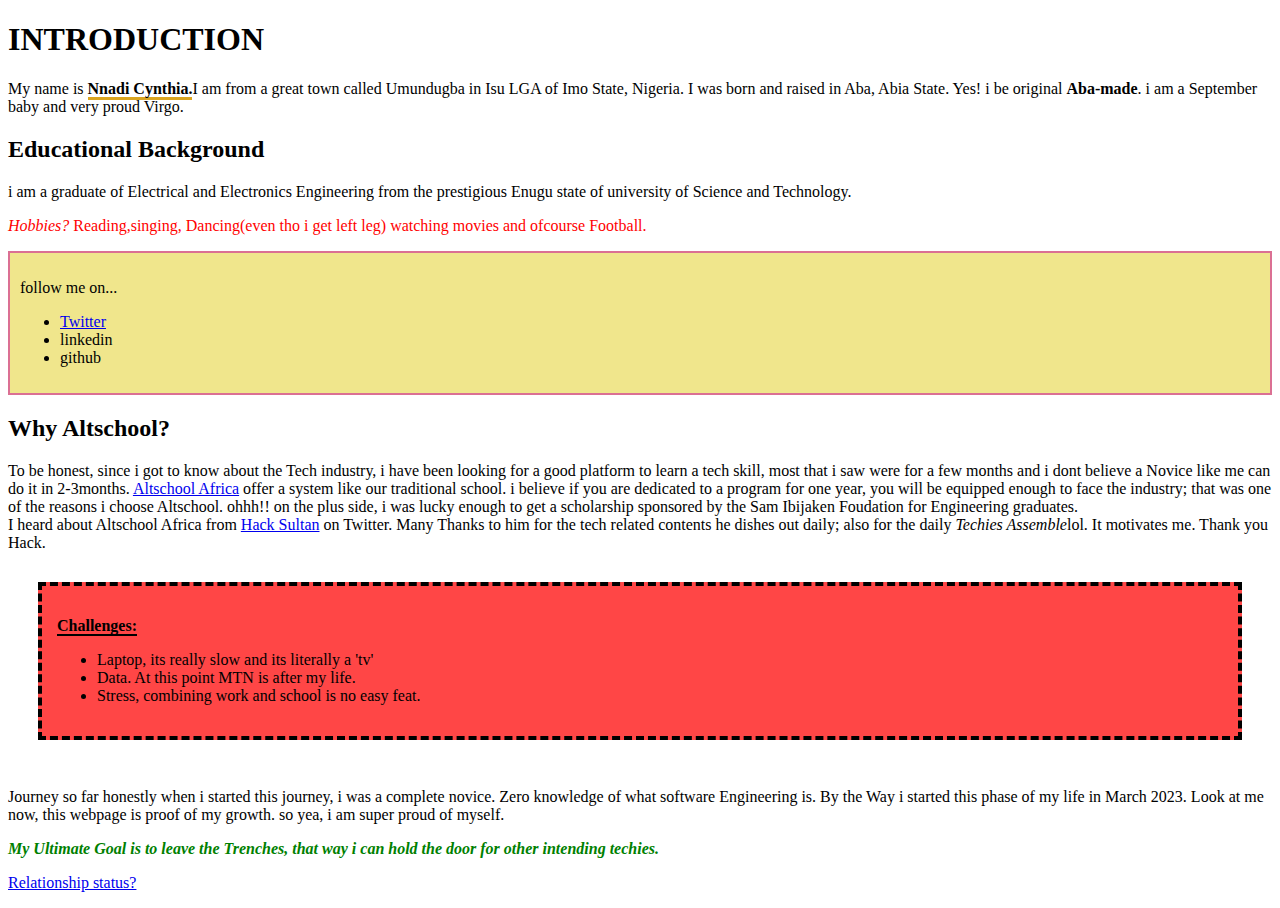
<file: index.html>
<!DOCTYPE html>
<html lang="en">
<head>
    <meta charset="UTF-8">
    <meta http-equiv="X-UA-Compatible" content="IE=edge">
    <meta name="viewport" content="width=device-width, initial-scale=1.0">
    <title>Nnadi Cynthia</title>
    <link rel="stylesheet" href="index.css">
</head>
<body>
    <section class="intro">
        <h1>INTRODUCTION</h1>
        <P>
            My name is <span>Nnadi Cynthia.</span>I am from a great town called Umundugba in 
            Isu LGA of Imo State, Nigeria. 
            I was born and raised in Aba, Abia State. Yes! i be original <strong>Aba-made</strong>. 
            i am a September baby and very proud Virgo.
        </P>
    </section>
    <section>
        <h2>Educational Background</h2>
        <p>
            i am a graduate of Electrical and Electronics Engineering 
            from the prestigious Enugu state of university of Science and Technology.
        </p>
        <p class="hobbies">
            <em>Hobbies?</em> Reading,singing, Dancing(even tho i get left leg)
            watching movies and ofcourse Football.
         </p> 
         <div>
            <p> follow me on...
            <ul>
           <li> <a href="https://twitter.com/Official_Oma1/status/1654115691002478593?s=20" target="_blank">Twitter</a></li>
           <li>linkedin</li>
           <li>github</li>
        </ul>
        </p>
    </div>
    </section>
    <section>
        <h2>Why Altschool?</h2>
        <p>
            To be honest, since i got to know about the Tech industry, i have been looking for a good
            platform to learn a tech skill, most that i saw were for a few months and i dont believe a Novice 
            like me can do it in 2-3months. <a href="https://twitter.com/AltSchoolAfrica?s=20" target="_blank">Altschool Africa</a> offer a system like our traditional school.
            i believe if you are dedicated to a program for one year, you will be equipped enough to face
            the industry; that was one of the reasons i choose Altschool.
            ohhh!! on the plus side, i was lucky enough to get a scholarship sponsored by
            the Sam Ibijaken Foudation for Engineering graduates. 
            <br>
            I heard about Altschool Africa from <a href="https://twitter.com/hackSultan?s=20" target="_blank">Hack Sultan</a> on Twitter. Many Thanks to him for the tech
            related contents he dishes out daily; also for the daily <em>Techies Assemble</em>lol.
            It motivates me. Thank you Hack.
            </p>
            <div class="Challenges">
            <p>
            <span>Challenges:</span>
            <ul>
                <li>Laptop, its really slow and its literally a 'tv'</li>
                <li>Data. At this point MTN is after my life.</li>
                <li>Stress, combining work and school is no easy feat. </li>
            </ul> 
            </p> 
            </div>
           <p>
            <br>
            <span>Journey so far</span> honestly when i started this journey, i was a complete
            novice. Zero knowledge of what software Engineering is. By the Way i started this phase of my life 
            in March 2023. Look at me now, this webpage is proof of my growth.
            so yea, i am super proud of myself.
            </p>
            <p class="ultimate">My Ultimate Goal is to leave the <em>Trenches</em>, that way i can hold
                the door for other intending techies.
            </p>
    </section>
    <section>
        <p>
            <a href="Rel.html" target="_blank">Relationship status?</a>
        </p>
    </section>
</body>
</html>
</file>
<file: index.css>
p.hobbies{
    color: red;
    font-display:block;
}
div{
    background-color: khaki;
    border: 2px solid palevioletred;
    margin: 20px grey;
    padding: 10px;
}
div.Challenges{
    background-color: rgba(255, 0, 0, 0.726);
    border: 4px  dashed;
    margin: 30px;
    padding: 15px;
}
div.Challenges span{
    border-bottom: 2px solid ;
    font-weight: bold;
}
section.intro span{
    font-weight: bold;
    border-bottom: 3px solid goldenrod;
}
p.ultimate{
    color: green;
    font-style: oblique;
    font-weight: bolder;
}
</file>
